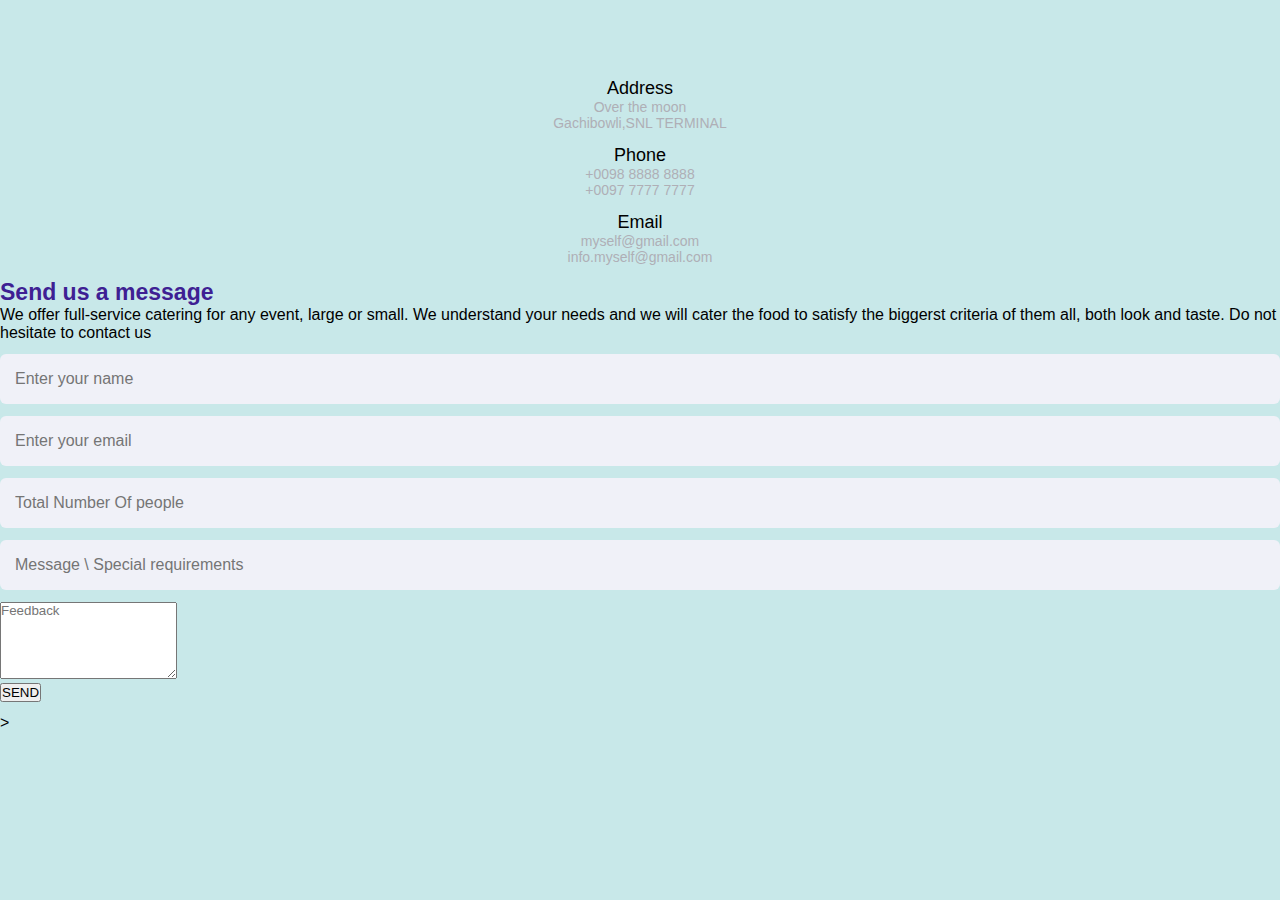
<file: contact.html>
<!DOCTYPE html>
<html lang="en">
<head>
    <meta charset="UTF-8">
    <!-- Important to make website responsive -->
    <meta name="viewport" content="width=device-width, initial-scale=1.0">
    <title>Restaurant Website</title>

    <style>

*{
  margin: 0;
  padding: 0;
  box-sizing: border-box;
  font-family: "Poppins" , sans-serif;
}
body{
  min-height: 100vh;
  width: 100%;
  background: #c8e8e9;
  display: flex;
  align-items: center;
  justify-content: center;
}
.container{
  width: 85%;
  background: #fff;
  border-radius: 6px;
  padding: 20px 60px 30px 40px;
  box-shadow: 0 5px 10px rgba(0, 0, 0, 0.2);
}
.container .content{
  display: flex;
  align-items: center;
  justify-content: space-between;
}
.container .content .left-side{
  width: 25%;
  height: 100%;
  display: flex;
  flex-direction: column;
  align-items: center;
  justify-content: center;
  margin-top: 15px;
  position: relative;
}
.content .left-side::before{
  content: '';
  position: absolute;
  height: 70%;
  width: 2px;
  right: -15px;
  top: 50%;
  transform: translateY(-50%);
  background: #afafb6;
}
.content .left-side .details{
  margin: 14px;
  text-align: center;
}
.content .left-side .details i{
  font-size: 30px;
  color: #3e2093;
  margin-bottom: 10px;
}
.content .left-side .details .topic{
  font-size: 18px;
  font-weight: 500;
}
.content .left-side .details .text-one,
.content .left-side .details .text-two{
  font-size: 14px;
  color: #afafb6;
}
.container .content .right-side{
  width: 75%;
  margin-left: 75px;
}
.content .right-side .topic-text{
  font-size: 23px;
  font-weight: 600;
  color: #3e2093;
}
.right-side .input-box{
  height: 50px;
  width: 100%;
  margin: 12px 0;
}
.right-side .input-box input,
.right-side .input-box textarea{
  height: 100%;
  width: 100%;
  border: none;
  outline: none;
  font-size: 16px;
  background: #F0F1F8;
  border-radius: 6px;
  padding: 0 15px;
  resize: none;
}
.right-side .message-box{
  min-height: 110px;
}
.right-side .input-box textarea{
  padding-top: 6px;
}
.right-side .button{
  display: inline-block;
  margin-top: 12px;
}
.right-side .button input[type="button"]{
  color: #fff;
  font-size: 18px;
  outline: none;
  border: none;
  padding: 8px 16px;
  border-radius: 6px;
  background: #3e2093;
  cursor: pointer;
  transition: all 0.3s ease;
}
.button input[type="button"]:hover{
  background: #5029bc;
}


@media (max-width: 950px) {
  .container{
    width: 90%;
    padding: 30px 40px 40px 35px ;
  }
  .container .content .right-side{
   width: 75%;
   margin-left: 55px;
}
}
@media (max-width: 820px) {
  .container{
    margin: 40px 0;
    height: 100%;
  }
  .container .content{
    flex-direction: column-reverse;
  }
 .container .content .left-side{
   width: 100%;
   flex-direction: row;
   margin-top: 40px;
   justify-content: center;
   flex-wrap: wrap;
 }
 .container .content .left-side::before{
   display: none;
 }
 .container .content .right-side{
   width: 100%;
   margin-left: 0;
 }
}




    </style>
  
   </head>
<body>
  <div class="container1">
    <div class="content">
      <div class="left-side">
        <div class="address details">
          <i class="fas fa-map-marker-alt"></i>
          <div class="topic">Address</div>
          <div class="text-one">Over the moon</div>
          <div class="text-two">Gachibowli,SNL TERMINAL</div>
        </div>
        <div class="phone details">
          <i class="fas fa-phone-alt"></i>
          <div class="topic">Phone</div>
          <div class="text-one">+0098 8888 8888</div>
          <div class="text-two">+0097 7777 7777</div>
        </div>
        <div class="email details">
          <i class="fas fa-envelope"></i>
          <div class="topic">Email</div>
          <div class="text-one">myself@gmail.com</div>
          <div class="text-two">info.myself@gmail.com</div>
        </div>
      </div>
      <div class="right-side">
        <div class="topic-text">Send us a message</div>
        <p>We offer full-service catering for any event, large or small. We understand your needs and we 
            will cater the food to satisfy the biggerst criteria of them all, both look and taste. Do not hesitate to contact us</p>
      <form action="#">
        <div class="input-box">
          <input type="text" placeholder="Enter your name">
        </div>
        <div class="input-box">
          <input type="text" placeholder="Enter your email">
        </div>
        <div class="input-box">
            <input type="text" placeholder="Total Number Of people">
          </div>
          <div class="input-box">
            <input type="text" placeholder="Message \ Special requirements">
          </div>

         
           <textarea rows="5" columns="300" placeholder="Feedback"></textarea> 
          
          <p><button class="w3-button w3-light-grey w3-section" type="submit">SEND</button></p>
        <div class="input-box message-box">
       >
</file>
